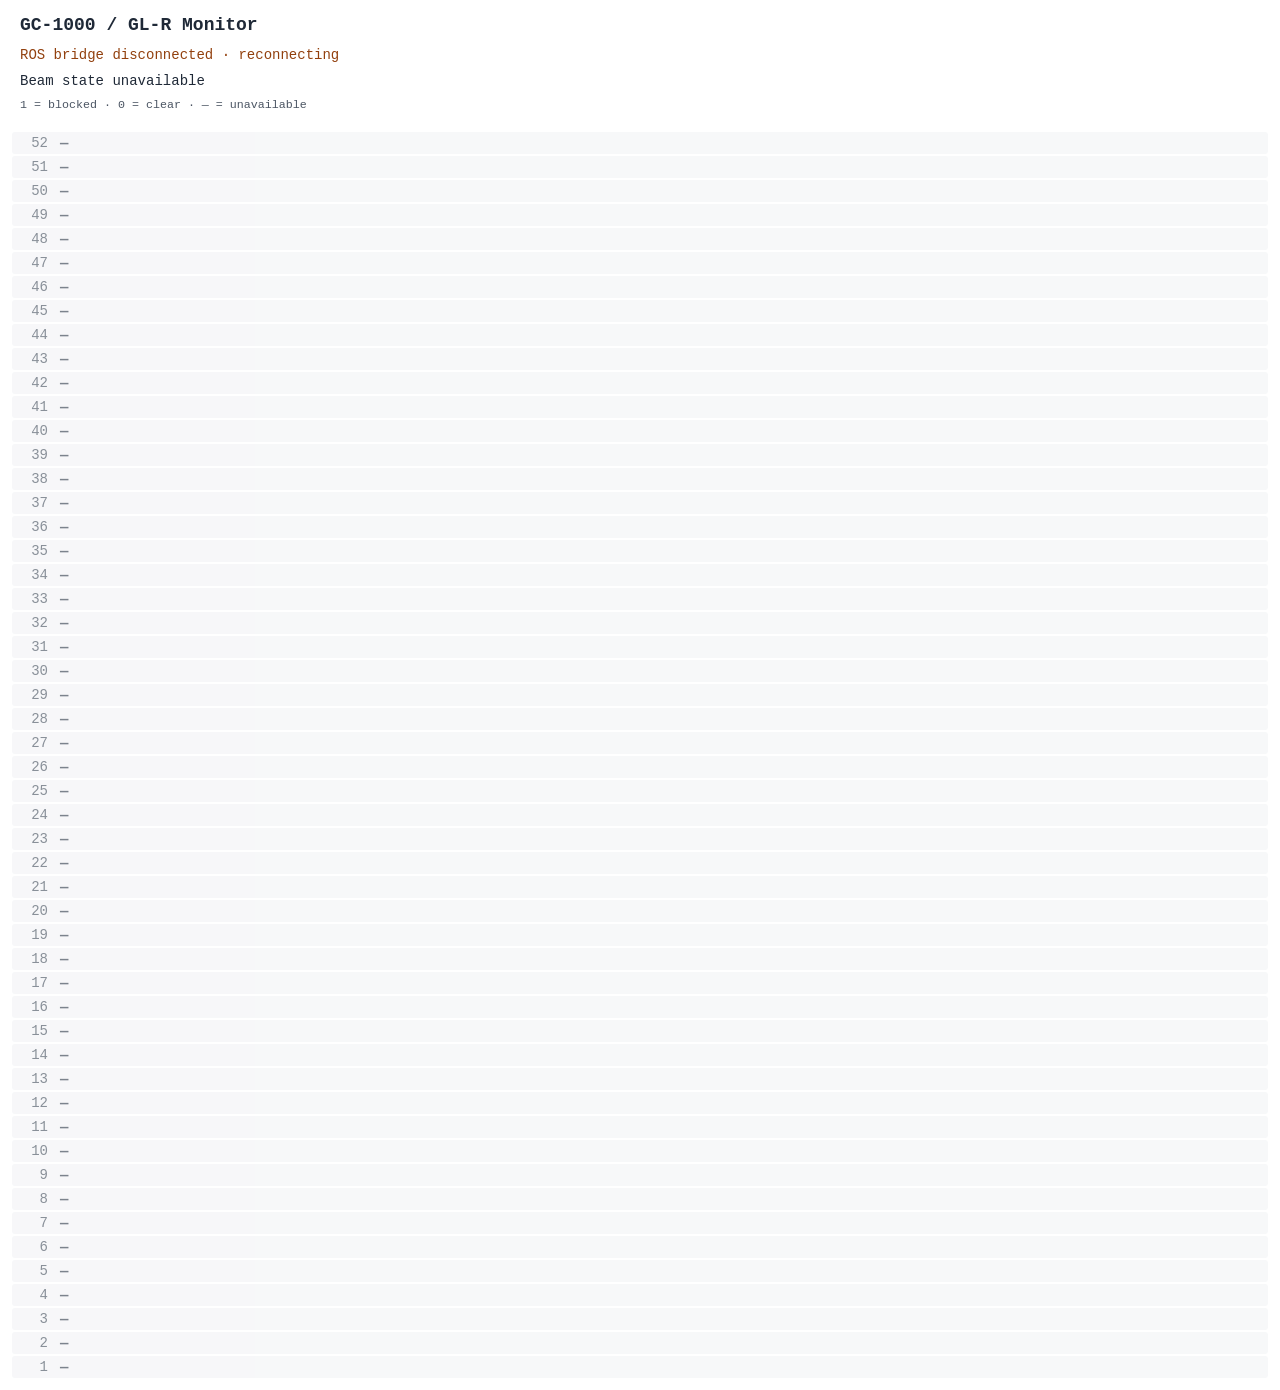
<file: main_workspace/src/light_curtain/web/index.html>
<!doctype html>
<html lang="en">
<head>
  <meta charset="utf-8" />
  <meta name="viewport" content="width=device-width,initial-scale=1" />
  <title>GC-1000 / GL-R Monitor</title>
  <link rel="stylesheet" href="style.css" />
</head>
<body>
  <header>
    <h1>GC-1000 / GL-R Monitor</h1>
    <p id="connection" role="status" aria-live="polite">Connecting to ROS bridge…</p>
    <p id="summary">Waiting for light-curtain data</p>
    <small>1 = blocked · 0 = clear · — = unavailable</small>
  </header>
  <ul id="beams"></ul>
  <script src="app.js"></script>
</body>
</html>
</file>
<file: main_workspace/src/light_curtain/web/style.css>
body {
  margin: 0;
  background: #ffffff;
  color: #1f2937;
  font: 14px/1 ui-monospace, "SF Mono", Menlo, Consolas, monospace;
}
header {
  padding: 16px 20px 8px;
}
header h1 {
  font-size: 18px;
  margin: 0 0 12px;
}
header p {
  line-height: 1.4;
  margin: 6px 0;
}
header small {
  color: #4b5563;
}
#connection[data-state="live"] {
  color: #166534;
}
#connection[data-state="unavailable"] {
  color: #92400e;
}
ul#beams {
  list-style: none;
  margin: 0;
  padding: 12px;
  display: flex;
  flex-direction: column-reverse;
  gap: 2px;
}
ul#beams li {
  display: flex;
  align-items: center;
  gap: 12px;
  padding: 4px 8px;
  border-radius: 3px;
  background: #f3f4f6;
}
ul#beams li .i {
  width: 28px;
  text-align: right;
  color: #4b5563;
}
ul#beams li b {
  font-weight: 600;
  color: #374151;
}
ul#beams li.on {
  background: #fee2e2;
}
ul#beams li.on b {
  color: #b91c1c;
}
ul#beams li.unknown {
  opacity: 0.65;
}
</file>
